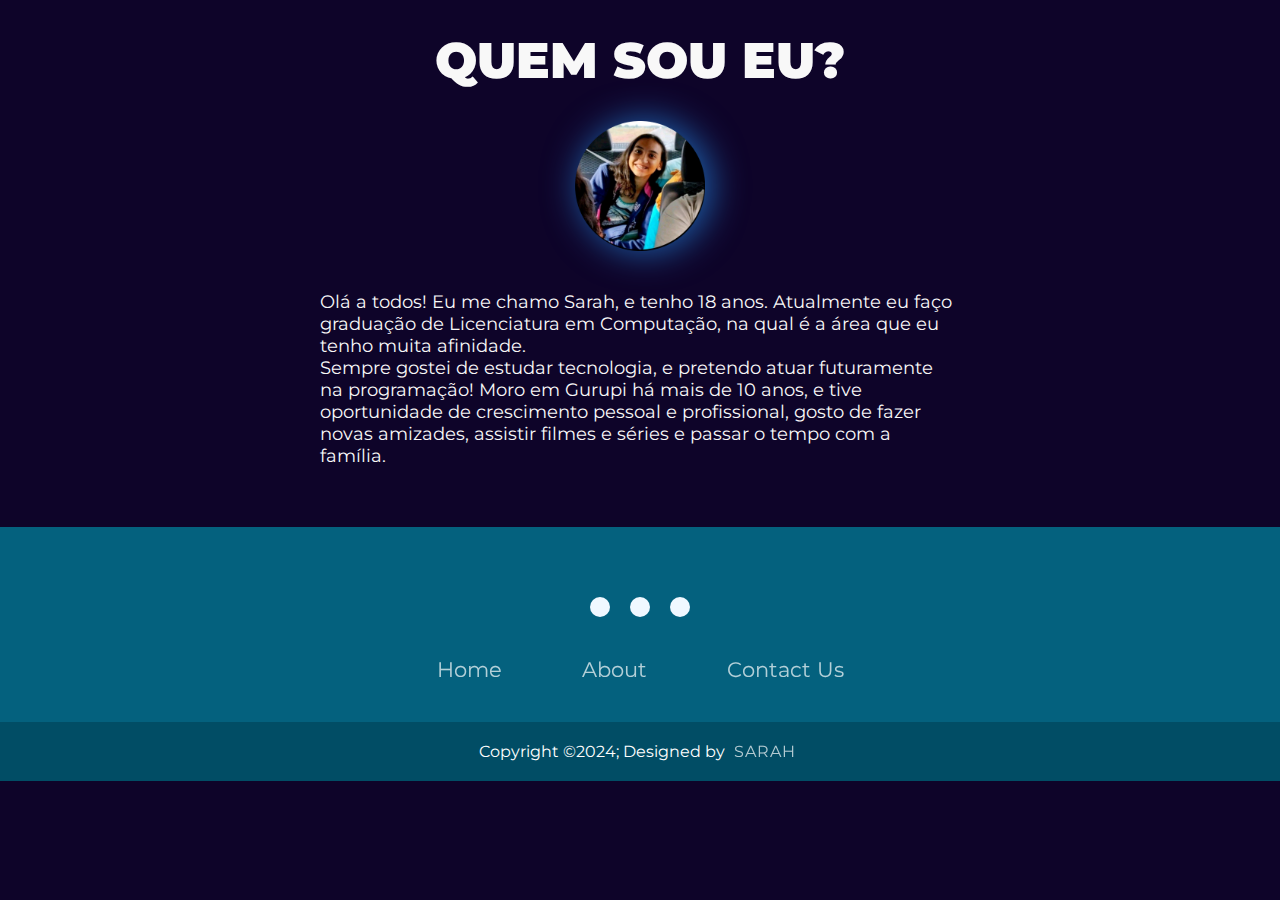
<file: Aula 01/Atividade 01/index.html>
<!DOCTYPE html>
<html lang="en">
<head>
    <meta charset="UTF-8">
    <meta name="viewport" content="width=device-width, initial-scale=1.0">
    <link rel="stylesheet" href="style.css">
    <link rel="stylesheet" href="https://cdnjs.cloudflare.com/ajax/libs/font-awesome/6.5.2/css/all.min.css" 
    integrity="sha512-SnH5WK+bZxgPHs44uWIX+LLJAJ9/2PkPKZ5QiAj6Ta86w+fsb2TkcmfRyVX3pBnMFcV7oQPJkl9QevSCWr3W6A==" 
    crossorigin="anonymous" referrerpolicy="no-referrer" />
    <title>Quem sou eu?</title>

</head>
<body>
    <main></main>
    <!-- Definindo classes para textos e paragráfos  -->
    <div class="sobreMim">
        <h1>QUEM SOU EU?</h1>
        <img src="/Aula 01/img/fotoperfil-cortada.png" alt="" width="130px" height="130px">
        <p class="texto">Olá a todos!  Eu me chamo Sarah, e tenho 18 anos. 
            Atualmente eu faço graduação de Licenciatura em Computação, na qual é a área que eu tenho muita afinidade. <br>
            Sempre gostei de estudar tecnologia, e pretendo atuar futuramente na programação! Moro em Gurupi há mais de 10 anos, e tive oportunidade de crescimento pessoal e profissional, gosto de fazer novas amizades, assistir filmes e séries e passar o tempo com a família. 
        </p>
    </div>

    <!-- Definindo classes do footer (onde colocará meu contato) -->
    <footer>
        <div class="footerContainer">
            <div class="iconSociais">
                <a href="https://www.instagram.com/sarah_p.arts/"><i class="fa-brands fa-instagram"></i></a>
                <a href="https://www.linkedin.com/in/sarahdepaula44/"><i class="fa-brands fa-linkedin"></i></a>
                <a href="https://github.com/SarahTech4"><i class="fa-brands fa-github"></i></a>
            </div>
        
    
            <div class="footerNav">
                <ul>
                    <li><a href="">Home</a></li>
                    <li><a href="">About</a></li>
                    <li><a href="">Contact Us</a></li>
                </ul>
            </div>

        </div>
        <div class="footerBottom">
            <p>Copyright &copy;2024; Designed by <span class="designer">Sarah</span></p>
        </div>
    </footer>
    

</body>
</html>
</file>
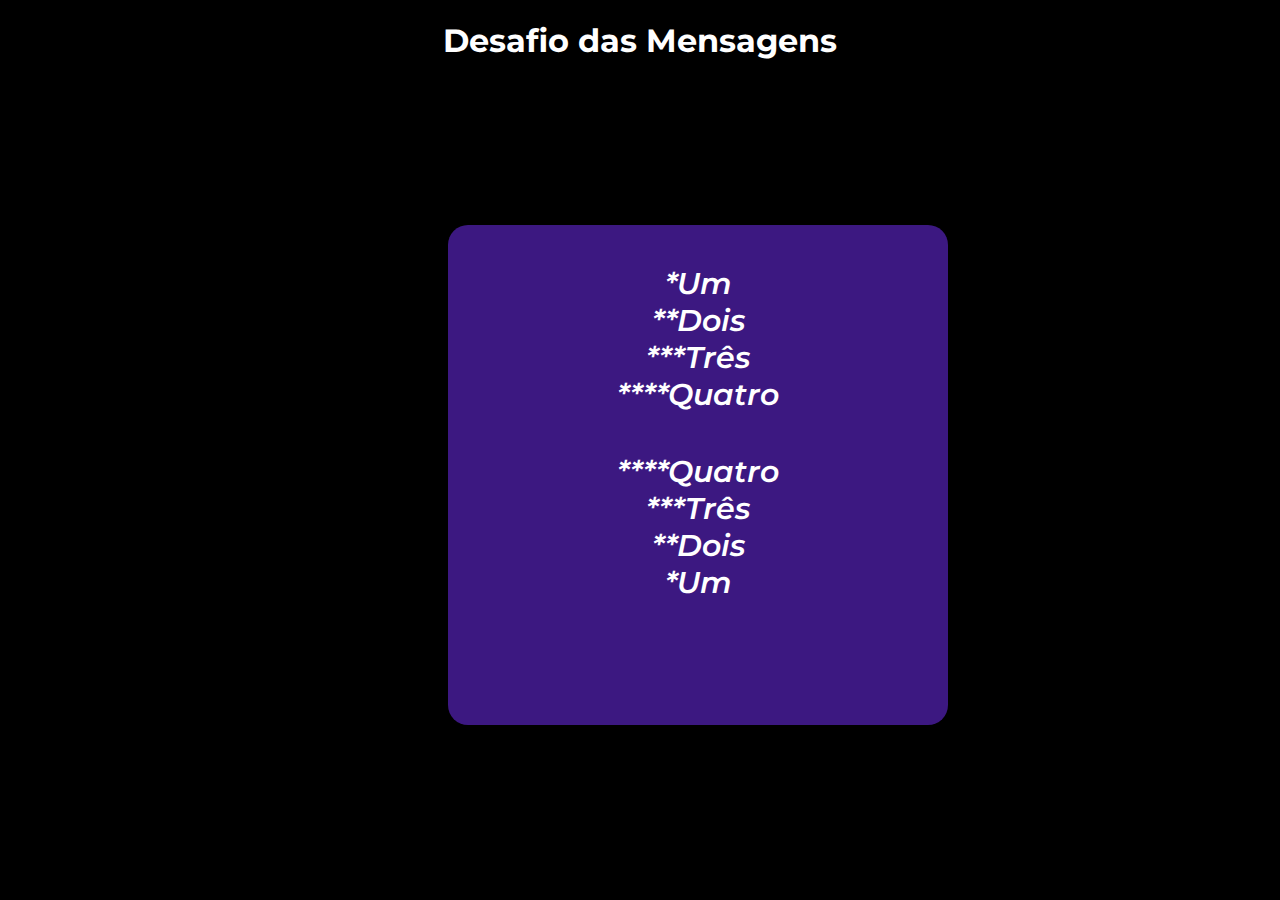
<file: Aula 01/Atividade 02/index.html>
<!DOCTYPE html>
<html lang="en">
<head>
    <meta charset="UTF-8">
    <meta name="viewport" content="width=device-width, initial-scale=1.0">
    <link rel="stylesheet" href="style.css">
    <title>Mensagens Desafio!</title>
</head>
<body>
    <h1>Desafio das Mensagens</h1>
    <div class="text">
        <p>
            *Um <br>**Dois <br>***Três <br>****Quatro
        </p>
        <P>
            ****Quatro <br>***Três <br>**Dois <br>*Um
        </P>
    </div>
</body>
</html>
</file>
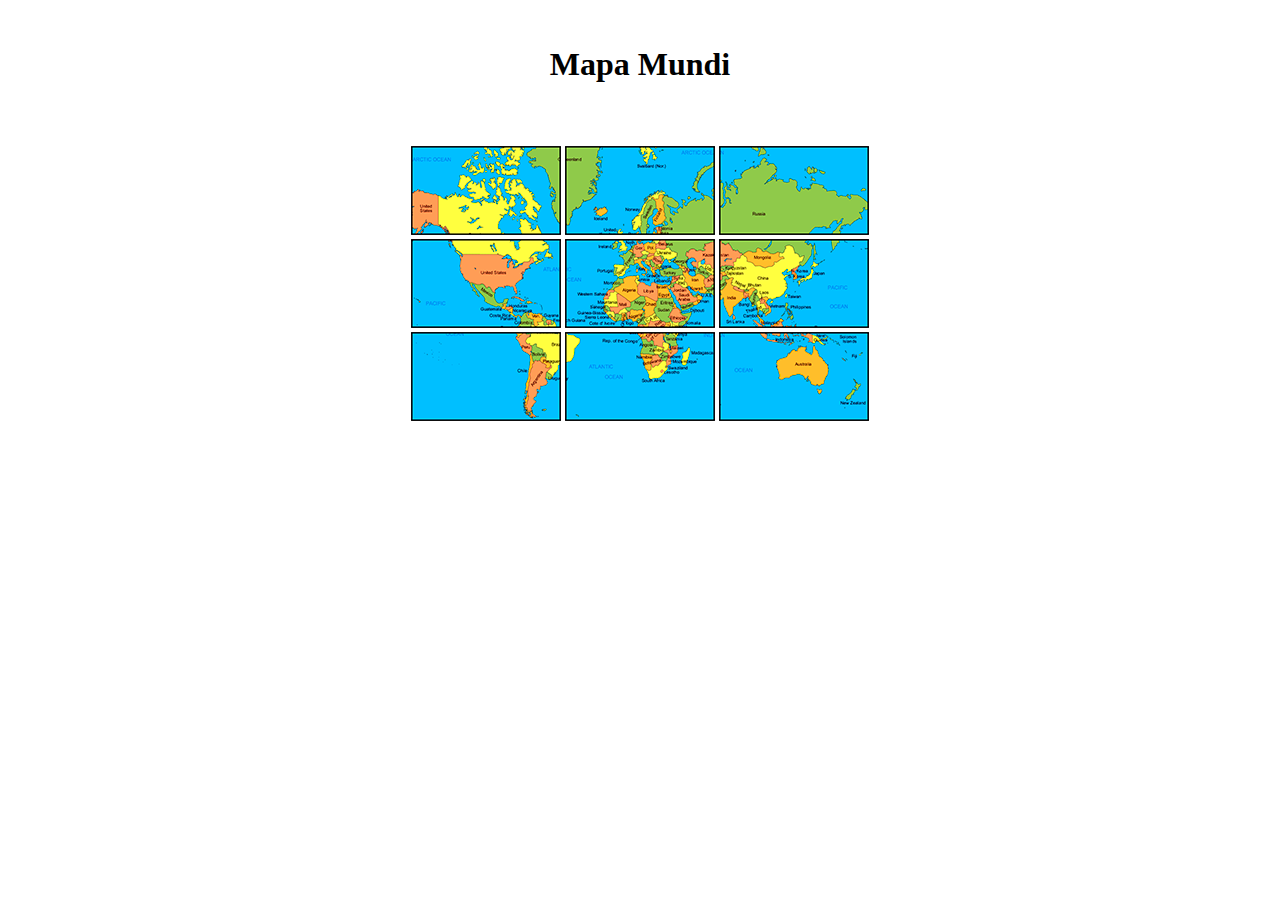
<file: Aula 01/Atividade 03/index.html>
<!DOCTYPE html>
<html lang="en">
<head>
    <meta charset="UTF-8">
    <meta name="viewport" content="width=device-width, initial-scale=1.0">
    <link rel="stylesheet" href="style.css">
    <title>Mapa</title>
</head>
<body>
    <h1>Mapa Mundi</h1>
    <div>
        <p class="mapaMundi">
            <img src="/Aula 01/img/imagens mapa/mapa1.png" alt="Mapa Mundi">
            <img src="/Aula 01/img/imagens mapa/mapa2.png" alt="Mapa Mundi">
            <img src="/Aula 01/img/imagens mapa/mapa3.png" alt="Mapa Mundi">
            <br>
            <img src="/Aula 01/img/imagens mapa/mapa4.png" alt="Mapa Mundi">
            <img src="/Aula 01/img/imagens mapa/mapa5.png" alt="Mapa Mundi">
            <img src="/Aula 01/img/imagens mapa/mapa6.png" alt="Mapa Mundi">
            <br>
            <img src="/Aula 01/img/imagens mapa/mapa7.png" alt="Mapa Mundi">
            <img src="/Aula 01/img/imagens mapa/mapa8.png" alt="Mapa Mundi">
            <img src="/Aula 01/img/imagens mapa/mapa9.png" alt="Mapa Mundi">
        </p>
    </div>
</body>
</html>
</file>
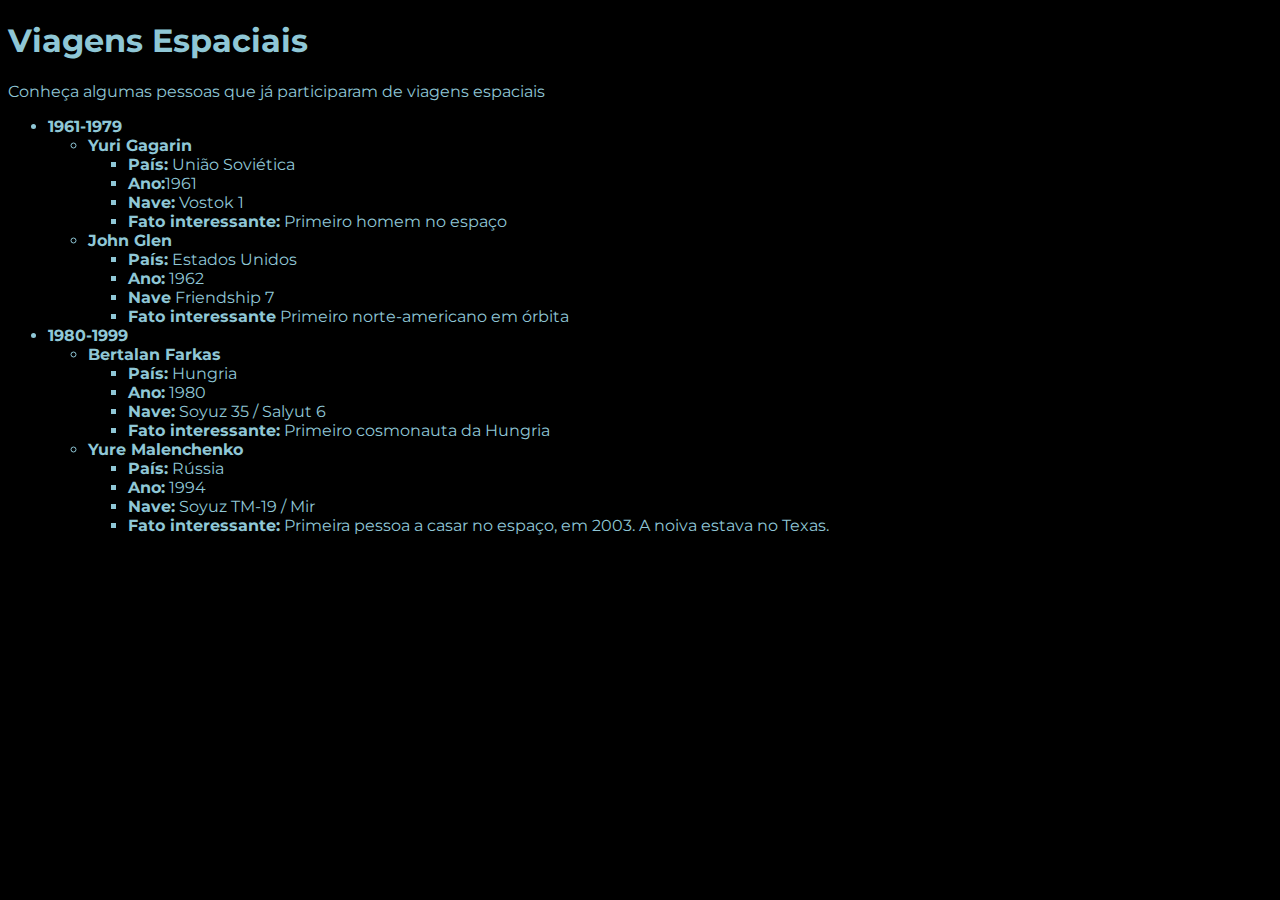
<file: Aula 02/Atividade 4/index.html>
<!DOCTYPE html>
<html lang="en">
<head>
    <meta charset="UTF-8">
    <meta name="viewport" content="width=device-width, initial-scale=1.0">
    <link rel="stylesheet" href="style.css">
    <title>Viagens Espaciais</title>
</head>
<body>
    <h1>Viagens Espaciais</h1>
    <p>Conheça algumas pessoas que já participaram de viagens espaciais</p>

    <ul type="disc">

        <li><strong>1961-1979</strong>
        <ul type="circ">
            <li><strong>Yuri Gagarin</strong>
                <ul type="dark">
                    <li><strong>País:</strong> União Soviética</li>
                    <li><strong>Ano:</strong>1961</li>
                    <li><strong>Nave:</strong> Vostok 1</li>
                    <li><strong>Fato interessante:</strong> Primeiro homem no espaço</li>
                </ul>
            </li>
            
            <li><strong>John Glen</strong>
                <ul>
                    <li><strong>País:</strong> Estados Unidos</li>
                    <li><strong>Ano:</strong> 1962</li>
                    <li><strong>Nave</strong> Friendship 7</li>
                    <li><strong>Fato interessante</strong> Primeiro norte-americano em órbita</li>
                </ul>
            </li>
            
        </ul>
        </li>


        <li><strong>1980-1999</strong>
        <ul>
            <li><strong>Bertalan Farkas</strong>
                <ul>
                    <li><strong>País:</strong> Hungria</li>
                    <li><strong>Ano:</strong> 1980</li>
                    <li><strong>Nave:</strong> Soyuz 35 / Salyut 6</li>
                    <li><strong>Fato interessante:</strong> Primeiro cosmonauta da Hungria</li>
                </ul>
            </li>

            <li><strong>Yure Malenchenko</strong>
                <ul>
                    <li><strong>País:</strong> Rússia</li>
                    <li><strong>Ano:</strong> 1994</li>
                    <li><strong>Nave:</strong> Soyuz TM-19 / Mir</li>
                    <li><strong>Fato interessante:</strong> Primeira pessoa a casar no espaço, em 2003. A noiva estava no Texas.</li>
                </ul>
            </li>  
        </ul>
        </li> 

    </ul>
</body>
</html>
</file>
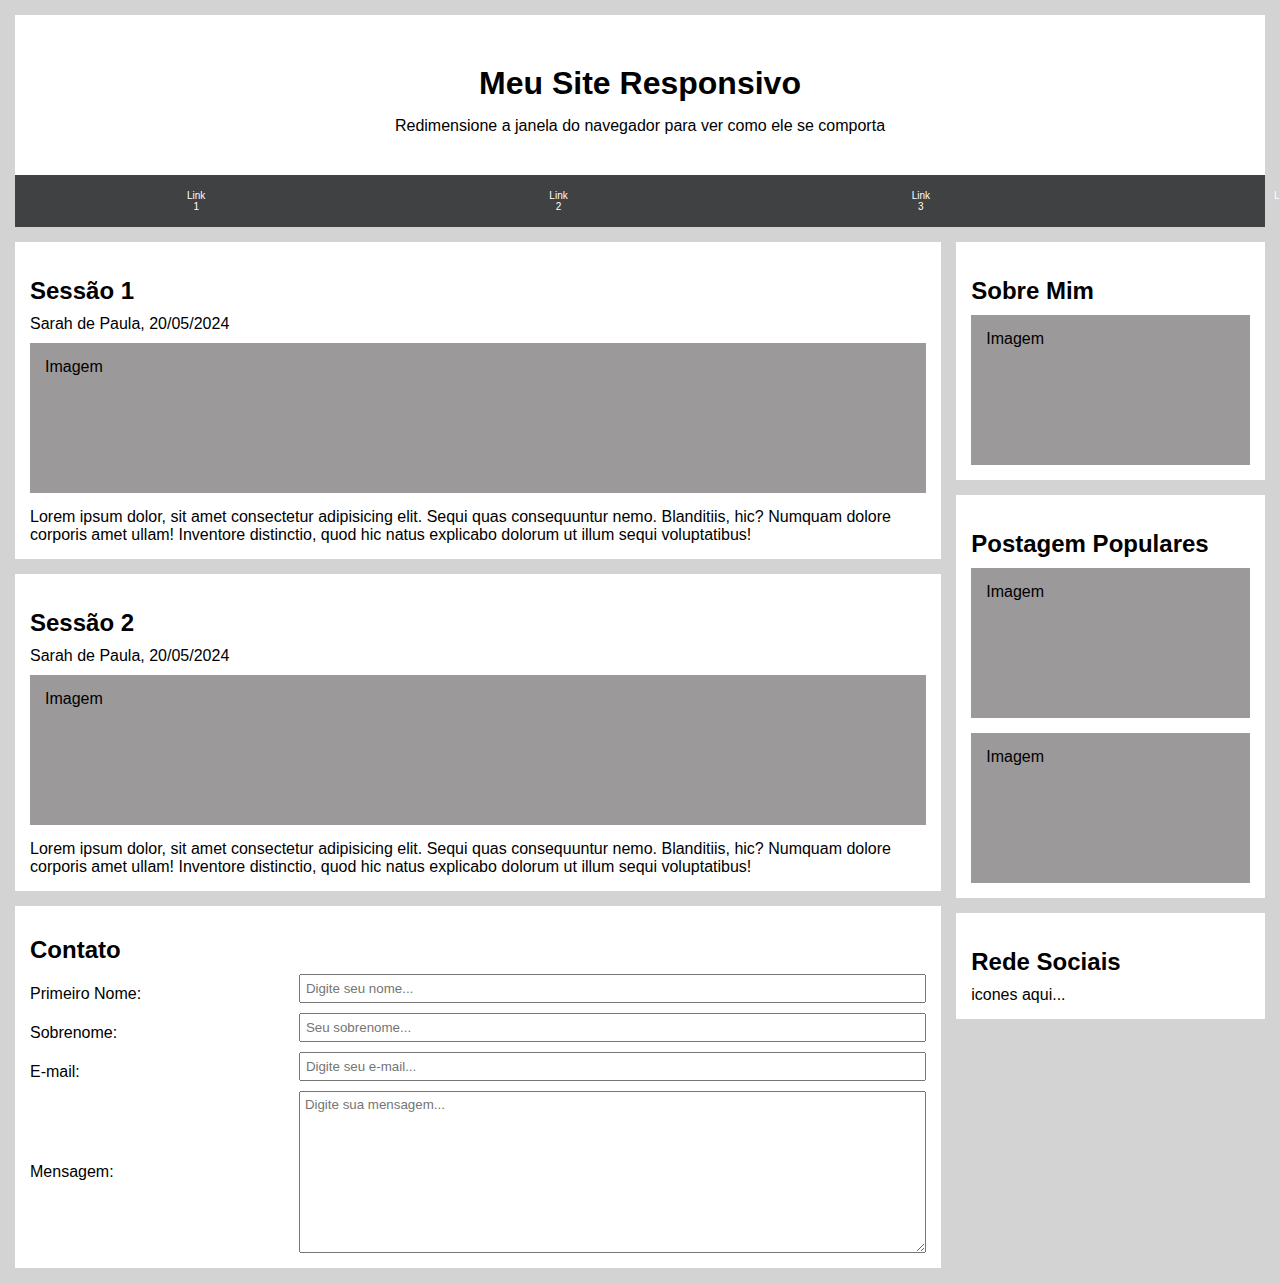
<file: Aula 05/Atividade 7/index.html>
<!DOCTYPE html>
<html lang="en">
<head>
    <meta charset="UTF-8">
    <meta name="viewport" content="width=device-width, initial-scale=1.0">
    <link rel="stylesheet" href="style.css">
    <title>Meu site Responsivo!</title>
</head>
<body>
    <header>
        <h1>Meu Site Responsivo</h1>
        <p>Redimensione a janela do navegador para ver como ele se comporta</p>

        <input type="checkbox" id="menu">
        <label for="menu">&#9776;</label>

        <ul type="none">
            <li><a href="#">Link 1</a></li>
            <li><a href="#">Link 2</a></li>
            <li><a href="#">Link 3</a></li>
            <li><a href="#">Link 4</a></li>
        </ul>
    </header>

    <div id="conteudoPrincipal">
        <main>
            <div class="corpoCentral">
                <section>
                    <h2>Sessão 1</h2>
                    <p class="nome">Sarah de Paula, 20/05/2024</p>
                    <div class="imagens">
                        <p class="textImg">Imagem</p>
                    </div>
                    <p class="lorem">Lorem ipsum dolor, sit amet consectetur adipisicing elit. Sequi quas consequuntur nemo. Blanditiis, hic? Numquam dolore corporis amet ullam! Inventore distinctio, quod hic natus explicabo dolorum ut illum sequi voluptatibus!</p>
                </section>
                <section>
                    <h2>Sessão 2</h2>
                    <p class="nome">Sarah de Paula, 20/05/2024</p>
                    <div class="imagens">
                        <p class="textImg">Imagem</p>
                    </div>
                    <p class="lorem">Lorem ipsum dolor, sit amet consectetur adipisicing elit. Sequi quas consequuntur nemo. Blanditiis, hic? Numquam dolore corporis amet ullam! Inventore distinctio, quod hic natus explicabo dolorum ut illum sequi voluptatibus!</p>
                </section>
            </div>

            <div id="formulario">
                <h2>Contato</h2>
                <form action="">
                    <div class="inputFormatar">
                        <label for="nome">Primeiro Nome:</label>
                        <input type="text" id="nome" placeholder="Digite seu nome..." required>
                    </div>

                    <div class="inputFormatar">
                        <label for="sobrenome">Sobrenome:</label>
                        <input type="text" id="sobrenome" placeholder="Seu sobrenome..." required>
                    </div>

                    <div class="inputFormatar">
                        <label for="email">E-mail:</label>
                        <input type="text" id="email" placeholder="Digite seu e-mail..." required>
                    </div>

                    <div class="inputFormatar">
                        <label for="mensagem">Mensagem:</label>
                        <textarea id="mensagem" placeholder="Digite sua mensagem..." rows="10"></textarea>
                    </div>
                </form>
            </div>
        </main>

        <div class="corpoLateral">
            <section>
                <h2>Sobre Mim</h2>
                <div class="imagens">
                    <p class="textImg">Imagem</p>
                </div>
            </section>
            <section>
                <h2>Postagem Populares</h2>
                <div class="imagens sectDuasImg">
                    <p class="textImg">Imagem</p>
                </div>
                <div class="imagens">
                    <p class="textImg">Imagem</p>
                </div>
            </section>
            <section>
                <h2>Rede Sociais</h2>
                <p>icones aqui...</p>
            </section>
        </div>
    </div>
</body>
</html>
</file>
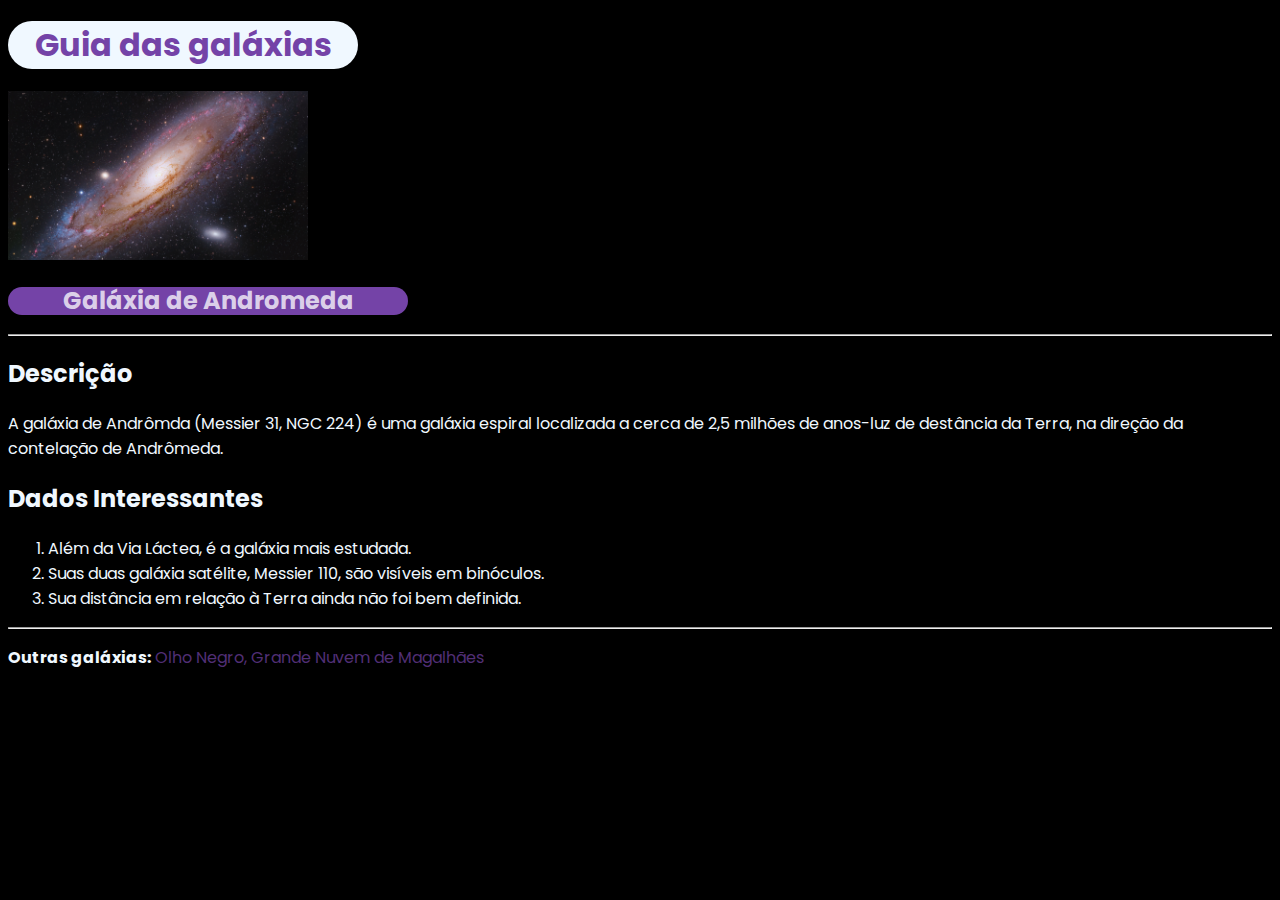
<file: Aula 02/Atividade 5/andromeda.html>
<!DOCTYPE html>
<html lang="en">
<head>
    <meta charset="UTF-8">
    <meta name="viewport" content="width=device-width, initial-scale=1.0">
    <link rel="stylesheet" href="style.css">
    <title>Andromeda</title>
</head>
<body>
    <h1>Guia das galáxias</h1>
    <img src="img/andromeda.jpeg" alt="Galáxia Andromeda" width="300px">
    <h2 class="galaxia">Galáxia de Andromeda</h2>
    <hr>
    <h2>Descrição</h2>
    <p>A galáxia de Andrômda (Messier 31, NGC 224) é uma galáxia espiral localizada a cerca de 2,5
        milhões de anos-luz de destância da Terra, na direção da contelação de Andrômeda.
    </p>
    <h2>Dados Interessantes</h2>
    <ol>
        <li>Além da Via Láctea, é a galáxia mais estudada.</li>
        <li>Suas duas galáxia satélite, Messier 110, são visíveis em binóculos.</li>
        <li>Sua distância em relação à Terra ainda não foi bem definida.</li>
    </ol>
    <hr>
    <p><strong>Outras galáxias:</strong> <a href="olhonegro.html">Olho Negro, </a><a href="magalhães.html">Grande Nuvem de Magalhães</a></p>
</body>
</html>
</file>
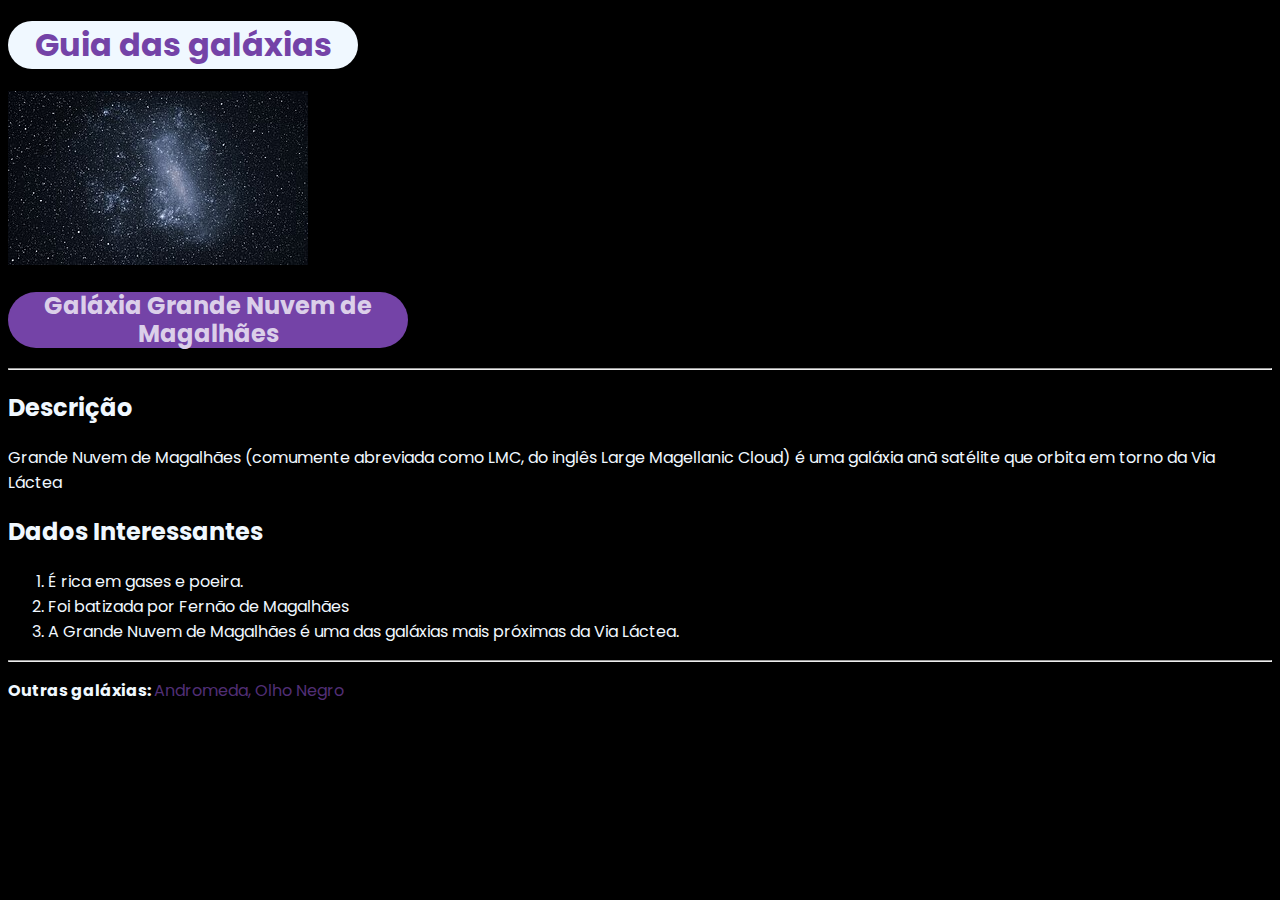
<file: Aula 02/Atividade 5/magalhães.html>
<!DOCTYPE html>
<html lang="en">
<head>
    <meta charset="UTF-8">
    <meta name="viewport" content="width=device-width, initial-scale=1.0">
    <link rel="stylesheet" href="style.css">
    <title>Nuvem de Magalhães</title>
</head>
<body>
    <h1>Guia das galáxias</h1>
    <img src="img/Grande_Nuvem_de_Magalhães.jpg" alt="Galáxia Grande Nuvem de Magalhães" width="300px">
    <h2 class="galaxia">Galáxia Grande Nuvem de Magalhães</h2>
    <hr>
    <h2>Descrição</h2>
    <p>Grande Nuvem de Magalhães
         (comumente abreviada como LMC, do inglês Large Magellanic Cloud) é uma galáxia anã satélite que orbita em torno da Via Láctea
    </p>
    <h2>Dados Interessantes</h2>
    <ol>
        <li>É rica em gases e poeira.</li>
        <li>Foi batizada por Fernão de Magalhães</li>
        <li>A Grande Nuvem de Magalhães é uma das galáxias mais próximas da Via Láctea.</li>
    </ol>
    <hr>
    <p><strong>Outras galáxias: </strong><a href="andromeda.html">Andromeda, </a> <a href="olhonegro.html">Olho Negro</a></p>
</body>
</html>
</file>
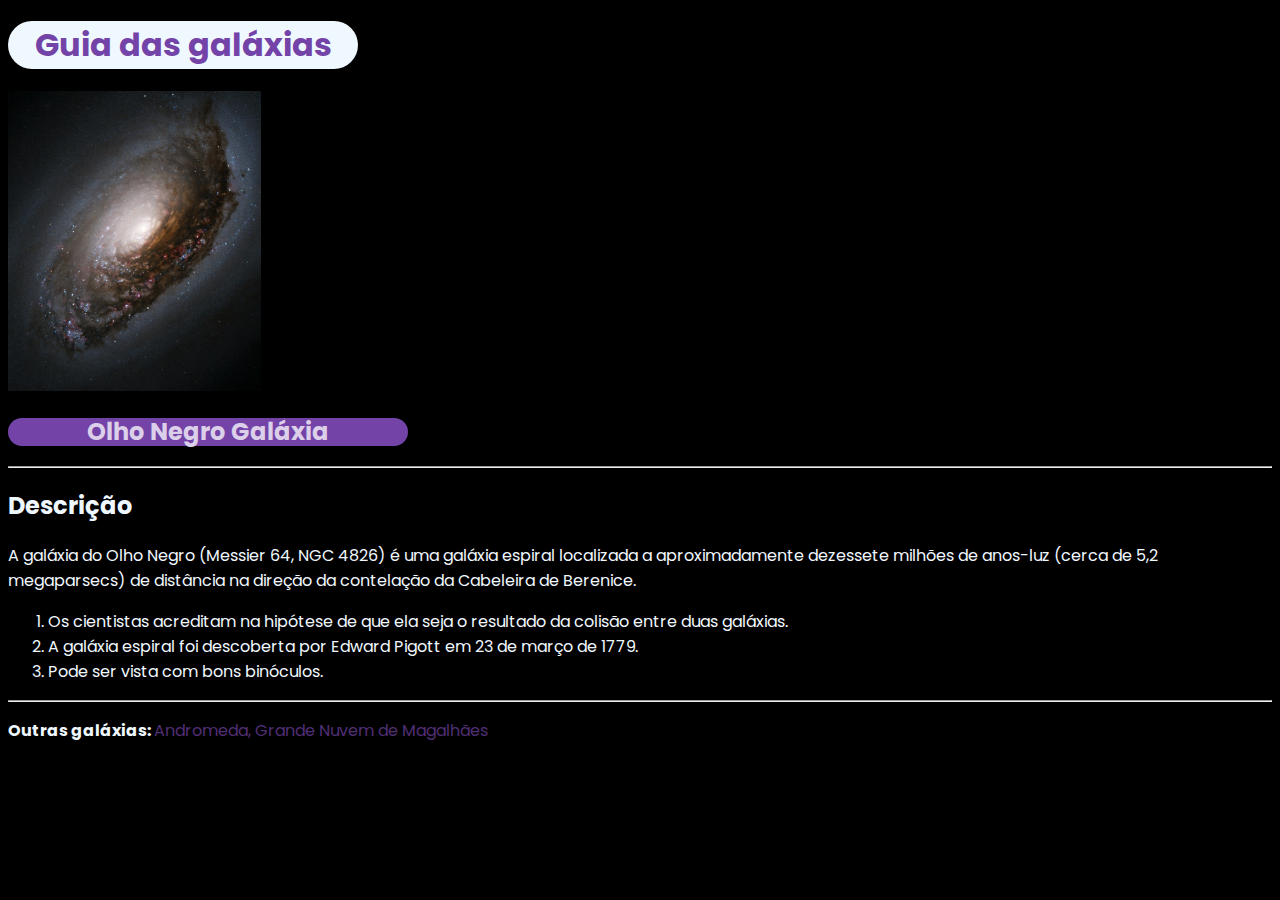
<file: Aula 02/Atividade 5/olhonegro.html>
<!DOCTYPE html>
<html lang="en">
<head>
    <meta charset="UTF-8">
    <meta name="viewport" content="width=device-width, initial-scale=1.0">
    <link rel="stylesheet" href="style.css">
    <title>Olho Negro</title>
</head>
<body>
    <h1>Guia das galáxias</h1>
    <img src="img/olho-negro-galaxia.jpg" alt="Galáxia de Olho Negro" height="300px">
    <h2 class="galaxia">Olho Negro Galáxia</h2>
    <hr>
    <h2>Descrição</h2>
    <p>A galáxia do Olho Negro (Messier 64, NGC 4826) é uma galáxia espiral localizada a aproximadamente dezessete milhões de anos-luz (cerca de 5,2 megaparsecs) de distância na direção da contelação da Cabeleira de Berenice.</p>
    <ol>
        <li>Os cientistas acreditam na hipótese de que ela seja o resultado da colisão entre duas galáxias.</li>
        <li>A galáxia espiral foi descoberta por Edward Pigott em 23 de março de 1779.</li>
        <li>Pode ser vista com bons binóculos.</li>
    </ol>
    <hr>
    <p><strong>Outras galáxias: </strong><a href="andromeda.html">Andromeda, </a> <a href="magalhães.html">Grande Nuvem de Magalhães</a></p>
</body>
</html>
</file>
<file: Aula 01/Atividade 01/style.css>
@import url('https://fonts.googleapis.com/css2?family=Montserrat:ital,wght@0,100..900;1,100..900&family=Oswald:wght@200..700&display=swap');

*{
    padding: 0;
    margin: 0;
    box-sizing: border-box;
}

    body{
        width: 100%;
        color: rgb(248, 248, 248);
        font-family: Montserrat;
        background-color: #0E0429;
}

    .sobreMim{
        flex-direction: column;
        align-items: center;
        display: flex;
        justify-content: center;
    }

    .sobreMim img{
        align-items: center;
        padding: 0px;
        display: flex;
        justify-content: center;
        filter: drop-shadow(5px 0 18px #258febb8);
    }


    .sobreMim h1{
        display: flex;
        justify-content: center;
        font-size: 50px;
        font-weight: 900;
        align-items: center;
        padding: 30px;
        right: -35%;
}


    a{
        position: relative;
        padding: 20px;
        color: bisque;
}


    .texto{
        margin: auto;
        width: 50%;
        text-align: left;
        align-items: center;
        text-align: left;
        justify-content: center;
        font-size: 18px;
        display: flex;
        padding-top: 40px;
        padding-bottom: 60px;
}

footer{
    background-color: #04617e;
}
.footerContainer{
    width: 100%;
    padding: 60px 30px 10px;
}
.iconSociais{
    display: flex;
    justify-content: center;
}
.iconSociais a{
    
    text-decoration: none;
    padding: 10px;
    background-color: aliceblue;
    margin: 10px;
    border-radius: 50%;
}

.iconSociais a i{
    font-size: 2em;
    color:#0E0429;
    opacity: 0.9;
}

/* Efeitos de animação sobre os ícones Sociais*/
.iconSociais a:hover{
    background-color: #0E0429;
    transition: 0.5s;
}

.iconSociais a:hover i{
    color: white;
    transition: 0.5s;
}

.footerNav{
    margin: 30px 0;
}

.footerNav ul{
    display: flex;
    justify-content: center;
    list-style-type: none;
}

.footerNav ul li a{
    color: rgb(255, 255, 255);
    margin: 20px;
    text-decoration: none;
    font-size: 1.3em;
    opacity: 0.7;
    transition: 0.5s;
}

.footerNav ul li a:hover{
    opacity: 1;
}

.footerBottom{
    background-color: #014D65;
    padding: 20px;
    text-align: center;
}
.footerBottom p{
    color: white;
}

.designer{
    opacity: 0.7;
    text-transform: uppercase;
    letter-spacing: 1px;
    font-weight: 400;
    margin: 0px 5px;
}

@media (max-width: 700px) {
    .footerNav ul{
        flex-direction: column;
    }
    
    .footerNav ul li{
        width: 100%;
        text-align: center;
        margin: 10px;
    }
}
</file>
<file: Aula 01/Atividade 02/style.css>
@import url("https://fonts.googleapis.com/css2?family=Montserrat:ital,wght@0,100..900;1,100..900&family=Oswald:wght@200..700&display=swap");

body{
    background-color: black;
    font-family: Montserrat;
    color: white;
}

h1, p{
    align-items: center;
    display: flex;
    justify-content: center;
}

h1{
    padding-bottom: 100px;
}

.text p{
    font-size: 30px;
    font-style: italic;
    font-weight: 600;
    /*background-color: rgb(3, 71, 90);*/
    padding-top: 10px;
    white-space: 2px;

}

.text{
    text-align: center;
    align-items: center;
    justify-content: center;
    background-color: rgb(60, 24, 129);
    left: 30px;
    border-radius: 20px;
    width: 500px;
    height: 500px;
    position: absolute;
    top: 25%;
    left: 35%;
    margin: -25 0 0 -25px;
}
</file>
<file: Aula 01/Atividade 03/style.css>
h1{
    justify-content: center;
    align-items: center;
    display: flex;
    padding: 25px;
}

div{
    justify-content: center;
    align-items: center;
    display: flex;
}
</file>
<file: Aula 02/Atividade 4/style.css>
@import url('https://fonts.googleapis.com/css2?family=Montserrat:ital,wght@0,100..900;1,100..900&family=Oswald:wght@200..700&display=swap');

body{
    font-family: Montserrat;
    background-color: black;
    color: rgb(143, 199, 214);
}
</file>
<file: Aula 05/Atividade 7/style.css>
* {
    margin: 0;
    padding: 0;
    box-sizing: border-box;
    font-family: sans-serif;
}

body {
    background-color: #d3d3d3;
}

header {
    text-align: center;
    margin: 15px;
    background-color: #fff;
    padding-top: 50px;
}

header > p {
    margin-top: 15px;
}

ul {
    display: flex;
    justify-content: space-around;
    background-color: #404142;
    margin-top: 40px;
}

ul > li > a {
    text-decoration: none;
    color: #fff;
    font-size: 10px;
}

#menu {
    display: none;
}

label[for = 'menu'] {
    cursor: pointer;
    display: none;
    font-size: 25px;
}

ul {
    width: 100%;
}

ul > li > a{
    display: inline-block;
    color: #fff;
    padding: 15px 172px;
    text-decoration: none;
}

ul > li a:hover {
    background-color: #d3ba2a;
    transition: 0.5s;
}

#conteudoPrincipal {
    display: flex;
    margin: 15px;
}

section {
    background-color: #fff;
    padding: 15px;
    margin-bottom: 15px;
}

main {
    width: 75%;
    margin-right: 15px;
}

h2 {
    margin-top: 20px;
    margin-bottom: 10px;
}

.nome {
    margin-bottom: 10px;
}

.lorem {
    margin-top: 15px;
}

#formulario {
    background-color: #fff;
}

#formulario h2 {
    padding-top: 30px;
    margin-left: 15px;
    margin-top: 0;
}

form {
    padding: 0 15px 15px;
}

.inputFormatar {
    display: flex;
    justify-content: space-between;
    align-items: center;
}

input {
    margin-bottom: 10px;
}

input, textarea {
    width: 70%;
    padding: 5px;
}

.corpoLateral {
    width: 25%;
}

.corpoLateral section {
    margin-bottom: 15px;
}

.sectDuasImg {
    margin-bottom: 15px;
}

.imagens {
    background-color: #9b9999;
    height: 150px;
}

.textImg {
    padding: 15px;
}

footer {
    background-color: #fff;
    margin: 0 15px 15px;
    text-align: center;
    padding: 15px;
}

@media (max-width: 800px) {
    ul {
        display: none;
        margin-top: 0;
    }


    header > label[for='menu'] {
        display: block;
        text-align: center;
        color: #fff;
        padding: 15px;
        font-size: 16px;
        background-color: #404142;
        margin-top: 50px;
    }

    #menu:checked ~ ul {
        display: block;
    }

    ul > li > a{
        display: block;
        width: 100%;
        padding: 10px 0;
        border-top: 1px solid #fff;
    }

    #conteudoPrincipal {
        display: flex;
        flex-direction: column;
        justify-content: center;
        align-items: center;
        margin-top: 15px;
    }

    main {
        width: 100%;
        margin: 0 auto 15px;
    }

    .corpoLateral {
        width: 100%;
    }

    .inputFormatar {
        display: flex;
        flex-direction: column;
        justify-content: start;
        align-items: start;
    }

    .inputFormatar label {
        margin-bottom: 5px;
    }

    .inputFormatar input, textarea {
        width: 100%;
    }
}
</file>
<file: Aula 02/Atividade 5/style.css>
@import url('https://fonts.googleapis.com/css2?family=Poppins:ital,wght@0,100;0,200;0,300;0,400;0,500;0,600;0,700;0,800;0,900;1,100;1,200;1,300;1,400;1,500;1,600;1,700;1,800;1,900&family=Roboto:ital,wght@0,100;0,300;0,400;0,500;0,700;0,900;1,100;1,300;1,400;1,500;1,700;1,900&display=swap');

body{
    background-color: black;
    color: aliceblue;
    font-family: Poppins;
}

h1{
    color: #7443a7;
    background-color: aliceblue;
    width: 350px;
    border-radius: 50px;
    text-align: center;
}
.galaxia{
    color: #dbcfe9;
    background-color: #7443a7;
    width: 400px;
    border-radius: 50px;
    text-align: center;
    line-height: 28px;
}

a{
    text-decoration: none;
    color: #7443a7;
    opacity: 0.7;
    transition: 0.5s;
}

a:hover{
    opacity: 1;
}
</file>
